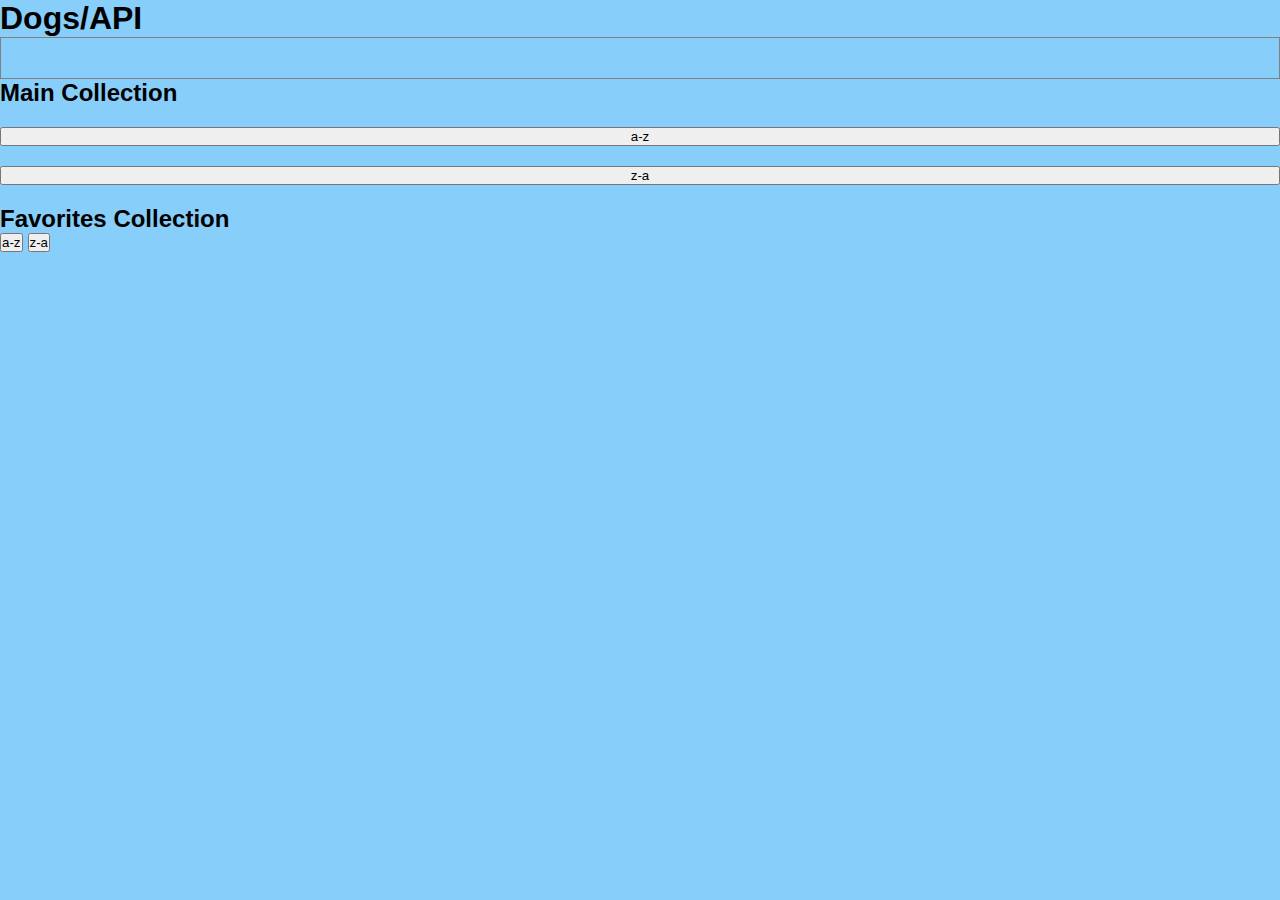
<file: index.html>
<!DOCTYPE html>
<html lang="en">

<head>
    <meta charset="UTF-8">
    <meta name="viewport" content="width=device-width, initial-scale=1.0">
    <link rel="stylesheet" href="./styles.css">
    <title>JS Website/ API</title>
</head>

<body>
    <main>
        <nav>
            <div class="sort-container">

                <!-- Add more sorting options here -->
            </div>

            <h1 class="heading-title">
                Dogs/API
            </h1>
        </nav>
        <div id="dog-section"></div>
        <section>
            <div id="totalDogAge" class="dogAge"></div>

            <div class="AgeContainer"></div>
            <div class="age-card"></div>
        </section>
        <div class="container" id="container">


            <h2 class="heading-title">Main Collection</h2>
            <button class="sort" data-arr="main" data-sort="asc">a-z</button>
            <button class="sort" data-arr="main" data-sort="desc">z-a</button>
            <div id="dogDescription"></div>
        </div>

        <div id="mainContainer" class="dogContainer">

        </div>

        <!--END OF MAIN-->
        <!--item list ends-->
    </main>
    <section>
        <div class="heading">
            <h2 class="heading-title">Favorites Collection</h2>
            <section>
                <div class="favoriteButton">
                    <button class="sort" data-arr="favs" data-sort="asc">a-z</button>
                    <button class="sort" data-arr="favs" data-sort="desc">z-a</button>
                </div>
            </section>
        </div>
        <!--item list starts-->
        <div id="favsContainer" class="heading-title"></div>
        <!--item list starts-->
    </section>


    <script src="./main.js"></script>

</body>

</html>
</file>
<file: styles.css>
/* styles.css */


/* Reset styles and container */

* {
    margin: 0;
    padding: 0;
    box-sizing: border-box;
}

body {
    font-family: Arial, sans-serif;
    background-color: lightskyblue;
}

.container {
    display: flex;
    flex-direction: column;
    flex-wrap: wrap;
    gap: 20px;
}

.card {
    padding: 20px;
    border: 1px solid gray;
}


/* Style the dog card container */

.dog {
    background: white;
    width: 300px;
    padding: 20px;
    margin: 20px;
    border: 1px solid #ccc;
    display: flex;
    flex-direction: column;
    align-items: center;
    text-align: center;
    cursor: pointer;
    transition: transform 0.2s;
}

.card img {
    max-width: 100%;
    /* Ensure the image fits inside the card */
    height: auto;
}

.dog:hover {
    transform: scale(1.05);
}

.AgeContainer {
    display: flex;
    gap: 30px;
}

.age-card {
    padding: 20px;
    border: 1px solid gray;
}

.favoriteButton,
.removeButton {
    display: flex;
    gap: 5px;
}
</file>
